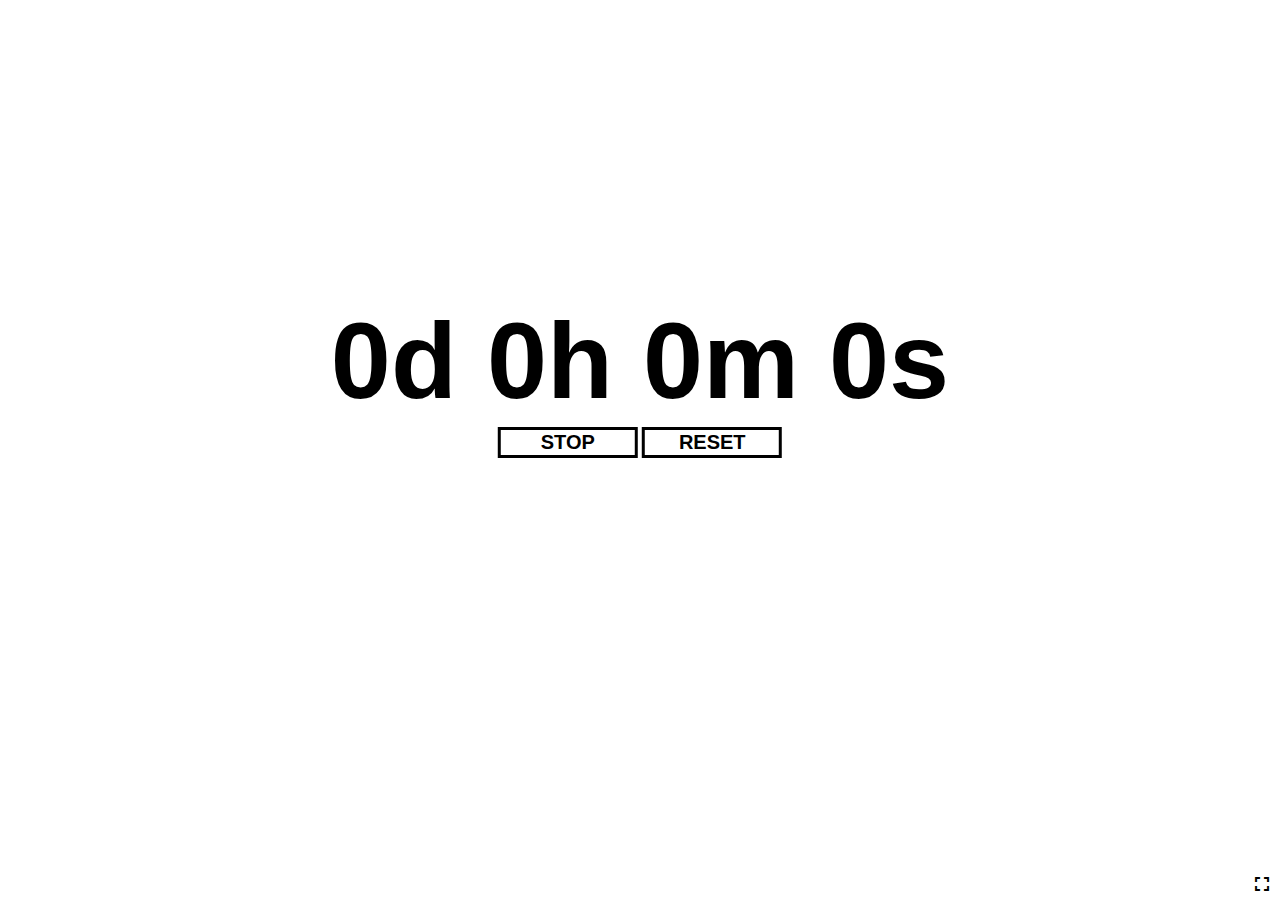
<file: index.html>
<!DOCTYPE html>
<html lang="en">

<head>
    <meta charset="UTF-8">
    <meta name="viewport" content="width=device-width, initial-scale=1.0">
    <meta http-equiv="X-UA-Compatible" content="ie=edge">
    <title>Online Stopwatch</title>

    <link href="https://fonts.googleapis.com/icon?family=Material+Icons" rel="stylesheet">
    <link href="styles.css" rel="stylesheet">

    <link rel="shortcut icon" href="favicon.ico" type="image/x-icon">
    <link rel="icon" href="favicon.ico" type="image/x-icon">   

    <script src="script.js"></script>
</head>

<body onload="StartTimer();">
    <div class="container">
       <!-- <div id="debug">xxx</div> -->
        <div class="body">
            <div id="day">0d</div>
            <div id="hour">0h</div>
            <div id="minute">0m</div>
            <div id="second">0s</div>
        </div>
        <div class="controls">
            <button onclick="ToggleTimer()" id="start-btn"> Start </button>
            <button onclick="ClearTimer()" id="reset-btn"> Reset </button>
        </div>
    </div>
    <button class="fullscreen-button" onclick="ToggleFullscreen()" title="Toggles Fullscreen">
        <i class="material-icons" id="fullscreen-icon">fullscreen</i>
    </button>
</body>

</html>
</file>
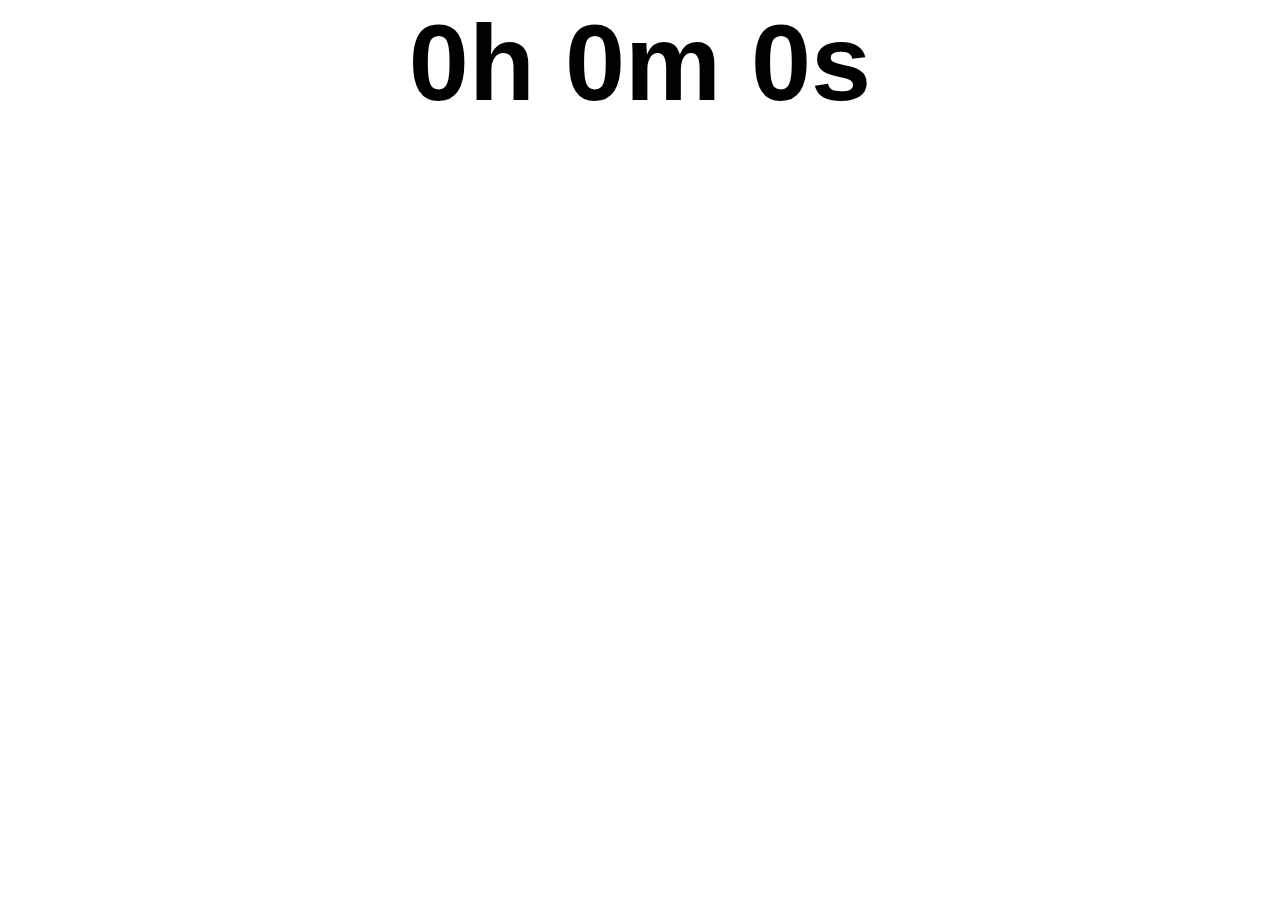
<file: str.html>
<!DOCTYPE html>
<html lang="en">

<head>
    <meta charset="UTF-8">
    <meta name="viewport" content="width=device-width, initial-scale=1.0">
    <meta http-equiv="X-UA-Compatible" content="ie=edge">
    <title>Online Stopwatch</title>

    <link href="https://fonts.googleapis.com/icon?family=Material+Icons" rel="stylesheet">
    <link href="styles.css" rel="stylesheet">

    <link rel="shortcut icon" href="favicon.ico" type="image/x-icon">
    <link rel="icon" href="favicon.ico" type="image/x-icon">   

    <script src="scriptstr.js"></script>
</head>

<body onload="StartTimer();" align="center">
    <div class="bodystr" align="center">
        <div id="hour">0h</div>
        <div id="minute">0m</div>
        <div id="second">0s</div>
    </div>
</body>

</html>
</file>
<file: styles.css>
body, bodystr, button {
    font-family: Helvetica Neue, Helvetica, Arial, sans-serif;
    box-sizing: border-box;
    margin: 0px;
}

.fullscreen-button {
    position: absolute;
    right: 0px;
    bottom: 0px;
    background: none;
    border: none;
    size: 75px;
}

.controls {
    position: absolute;
    left: 50%;
    margin-top: 20px;
    transform: translate(-50%, -50%);
}

.controls>button {
    background: none;
    border: 3px solid black;
    text-transform: uppercase;
    width: 140px;
    font-size: 20px;
    font-weight: bold;
}

.body {
    font-weight: bold;
    font-size: 108px;
    text-align: center;
}

.bodystr {
    font-weight: bold;
    font-size: 108px;
    text-align: left;
    display: inline;
}

.container {
    width: 80%;
    margin: auto;
    position: absolute;
    top: 40%;
    left: 50%;
    transform: translate(-50%, -50%);
}

.body>div {
    display: inline;
}

.bodystr>div {
    display: inline;
}
</file>
